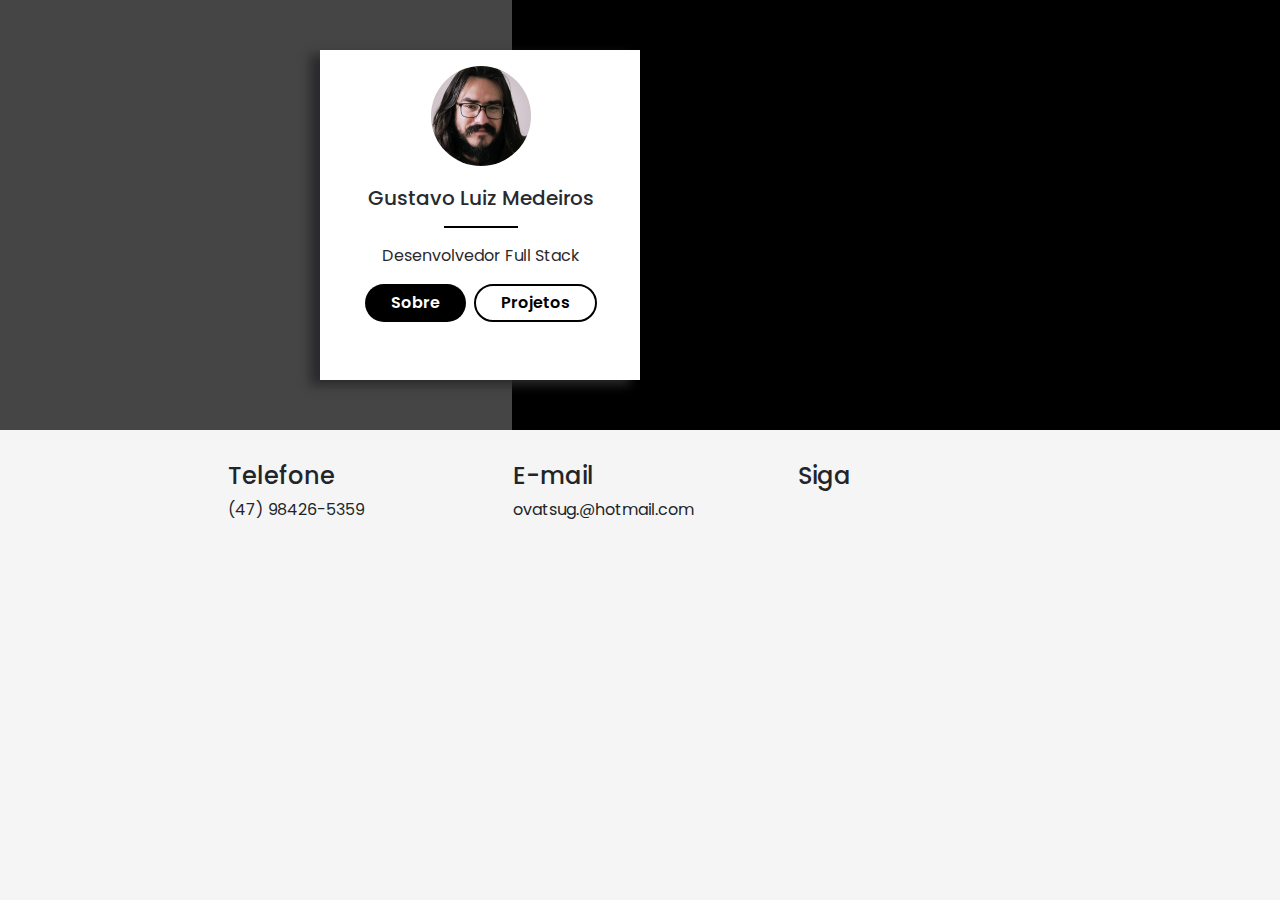
<file: index.html>
<!DOCTYPE html>
<html lang="pt-br">
<head>

    <meta charset="UTF-8">
    <meta http-equiv="X-UA-Compatible" content="IE=edge">
    <meta name="viewport" content="width=device-width, initial-scale=1.0">
    <link rel="preconnect" href="https://fonts.gstatic.com">
    <link href="https://fonts.googleapis.com/css2?family=Poppins:ital,wght@1,500&display=swap" rel="stylesheet">
    <link rel="stylesheet" href="https://pro.fontawesome.com/releases/v5.10.0/css/all.css" integrity="sha384-AYmEC3Yw5cVb3ZcuHtOA93w35dYTsvhLPVnYs9eStHfGJvOvKxVfELGroGkvsg+p" crossorigin="anonymous"/> 
    <link rel="stylesheet" href="./css/bootstrap.css">
    <link rel="stylesheet" href="./css/STYLES.CSS">

    <title>Codai</title>
<body>
    <div class="container-fluid container-linear">
        <div class=" row container-card">
            <div class="offset-lg-3 cold-md-3 col-lg-3 card-col">
                <div class=" card card-perfil">
                     <div class="img-card-perfil">
                        <img src="./imagem/gustavo.jpg" alt="Foto de Perfil" class="card-image mx-auto d-block">
                     </div>

                     <div class="card-body">
                         <h5 class="card-title" style="text-align: center" id="Nome-Perfil">                            
                         </h5>
                         <hr class="hr">
                         <p style="text-align:center" id="cargo-html"></p>
                         <div class="botoes-card">
                        <button
                          onclick="clicknoSobre ()"; 
                          class="btn mr-1" 
                          id="btn-sobre"
                          >
                          Sobre
                        </button> 
                            <button 
                            onclick="clickNoProjetos ()"
                            class="btn ml-1 btn-card"
                            id="btn-projeto"
                            >
                             Projetos
                            </button> 
                         </div>

                         <div class="links-redes-sociais">
                            <a href="#"> 
                                <i class="fab-fa-facebook"></i>
                           </a>
                            <a href="#">
                                <i class="fab fa-twitter"></i>
                            </a>
                            <a href="#">
                                <i class="fab fa-linkedin"></i>
                            </a>
                            <a href="#">
                                <i class="fab fa-instagram"></i>
                            </a>
                       </div>
                     </div>
                </div>
            </div>

            <div class="col-md-6 col-lg-6 text-body">              
                <div class="text" id="Texto-1">
                    <h4 class="title-subtitle">Bem-vindo ao meu Curriculo</h4>
                    <p> 
                        Me chamo Gustavo Luiz Medeiros, trabalho como autônomo de vendas. Tenho interesse pela
                        programação deste de muito cedo, mas nunca tinha caido de cara realmente nesse meu 
                        interesse, deste de então eu estou a procura de aperfeiçoar meus conhecimentos
                        na área. 
                    </p>
                    <p> 
                        Até mais!
                    </p>
                </div>
                <div class="text" id="Texto-2">
                    <h1 class="title-text">Projetos</h1>
                    <h4 class="title-subtitle">Alguns projetos que trabalhei</h4>
                    <p>Coisas que fiz durante minha vida de Dev 
                        <a target="_blank" href="https://github.com/GustavWebCriador" 
                        > Acesse meu perfil no GitHub</a>
                    </p>
                </div>             
            </div>
        </div>
    </div>
    <footer class="container">
        <div class="row" id="footer-elementos">
            <div class="col-md-3 col-lg-3">
                <h4>Telefone</h4>
                <p>(47) 98426-5359</p>
            </div>
            <div class="col-md-3 col-lg-3">
                <div class="E-mail">
                    <h4>E-mail</h4>
                    <p>ovatsug.@hotmail.com</p>
                </div>
            </div>
            <div class="col-mds-3 col-lg-3">
                <h4>Siga</h4>
                <div class="links-redes-sociais">
                     <a href="#"> <i class="fab-fa-facebook"></i>
                    </a>
                     <a href="#">
                         <i class="fab fa-twitter"></i>
                     </a>
                     <a href="#">
                         <i class="fab fa-linkedin"></i>
                     </a>
                     <a href="#">
                         <i class="fab fa-instagram"></i>
                     </a>
                </div>
            </div>
        </div> 
        <div class="row" id="footer-elementos">
        </div>  
    </footer>

   <script src="./css/js/index.js"></script>
</body>
</html>
</file>
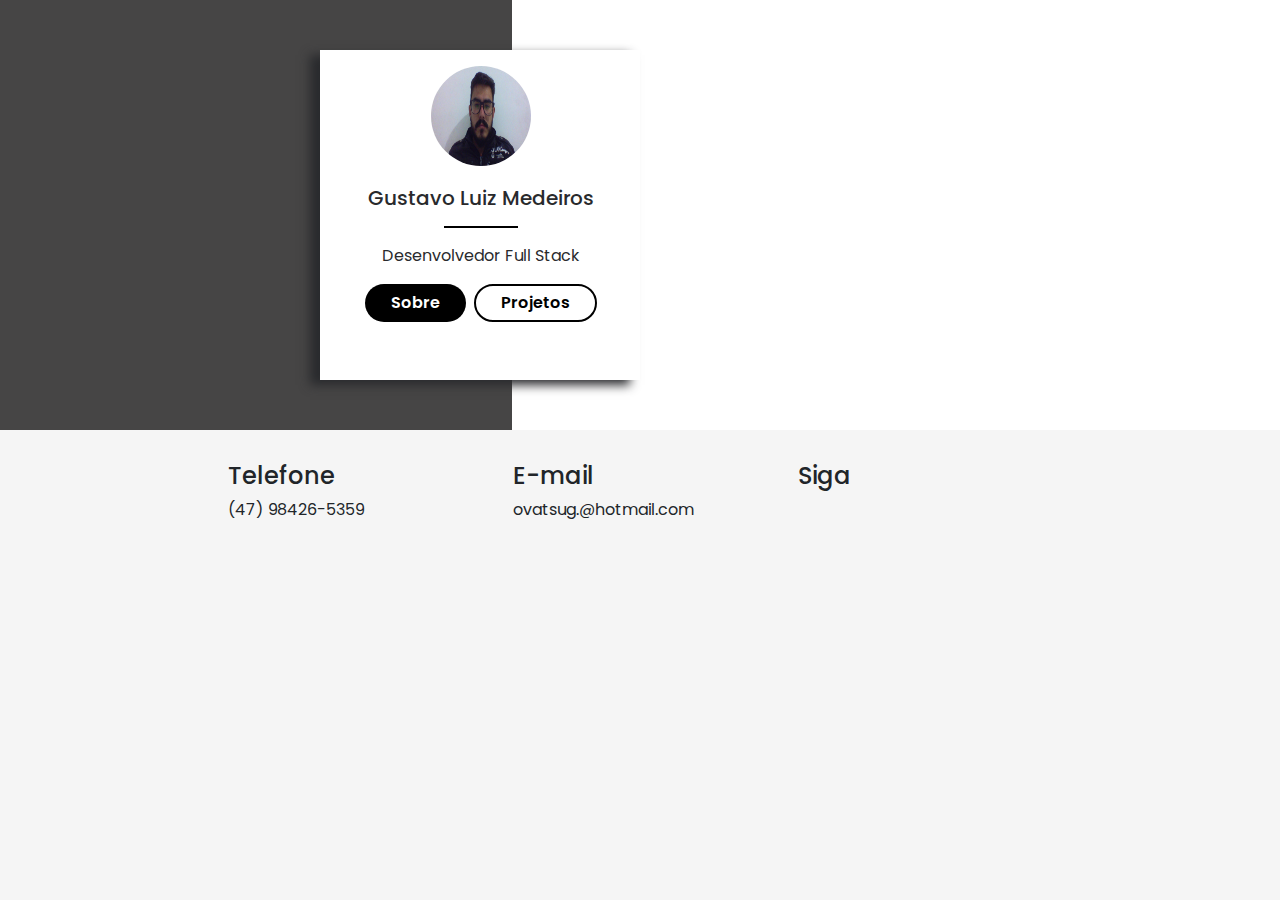
<file: codai/index.html>
<!DOCTYPE html>
<html lang="pt-br">
<head>

    <meta charset="UTF-8">
    <meta http-equiv="X-UA-Compatible" content="IE=edge">
    <meta name="viewport" content="width=device-width, initial-scale=1.0">
    <link rel="preconnect" href="https://fonts.gstatic.com">
    <link href="https://fonts.googleapis.com/css2?family=Poppins:ital,wght@1,500&display=swap" rel="stylesheet">
    <link rel="stylesheet" href="https://pro.fontawesome.com/releases/v5.10.0/css/all.css" integrity="sha384-AYmEC3Yw5cVb3ZcuHtOA93w35dYTsvhLPVnYs9eStHfGJvOvKxVfELGroGkvsg+p" crossorigin="anonymous"/> 
    <link rel="stylesheet" href="./css/bootstrap.css">
    <link rel="stylesheet" href="./css/STYLES.CSS">

    <title>Codai</title>
<body>
    <div class="container-fluid container-linear">
        <div class=" row container-card">
            <div class="offset-lg-3 cold-md-3 col-lg-3 card-col">
                <div class=" card card-perfil">
                     <div class="img-card-perfil">
                        <img src="./imagem/gustavo.jpg" alt="Foto de Perfil" class="card-image mx-auto d-block">
                     </div>

                     <div class="card-body">
                         <h5 class="card-title" style="text-align: center" id="Nome-Perfil">                            
                         </h5>
                         <hr class="hr">
                         <p style="text-align:center" id="cargo-html"></p>
                         <div class="botoes-card">
                        <button
                          onclick="clicknoSobre ()"; 
                          class="btn mr-1" 
                          id="btn-sobre"
                          >
                          Sobre
                        </button> 
                            <button 
                            onclick="clickNoProjetos ()"
                            class="btn ml-1 btn-card"
                            id="btn-projeto"
                            >
                             Projetos
                            </button> 
                         </div>

                         <div class="links-redes-sociais">
                            <a href="#"> 
                                <i class="fab-fa-facebook"></i>
                           </a>
                            <a href="#">
                                <i class="fab fa-twitter"></i>
                            </a>
                            <a href="#">
                                <i class="fab fa-linkedin"></i>
                            </a>
                            <a href="#">
                                <i class="fab fa-instagram"></i>
                            </a>
                       </div>
                     </div>
                </div>
            </div>

            <div class="col-md-6 col-lg-6 text-body">              
                <div class="text" id="Texto-1">
                    <h4 class="title-subtitle">Bem-vindo ao meu Curriculo</h4>
                    <p> 
                        Me chamo Gustavo Luiz Medeiros, trabalho como autônomo de vendas. Tenho interesse pela
                        programação deste de muito cedo, mas nunca tinha caido de cara realmente nesse meu 
                        interesse, deste de então eu estou a procura de aperfeiçoar meus conhecimentos
                        na área. 
                    </p>
                    <p> 
                        Até mais!
                    </p>
                </div>
                <div class="text" id="Texto-2">
                    <h1 class="title-text">Projetos</h1>
                    <h4 class="title-subtitle">Alguns projetos que trabalhei</h4>
                    <p>Coisas que fiz durante minha vida de Dev 
                        <a target="_blank" href="https://www.growdev.com.br" 
                        > Site da GrowDev - Este site foi desenvoldio em ReactJS</a>
                    </p>
                </div>             
            </div>
        </div>
    </div>
    <footer class="container">
        <div class="row" id="footer-elementos">
            <div class="col-md-3 col-lg-3">
                <h4>Telefone</h4>
                <p>(47) 98426-5359</p>
            </div>
            <div class="col-md-3 col-lg-3">
                <div class="E-mail">
                    <h4>E-mail</h4>
                    <p>ovatsug.@hotmail.com</p>
                </div>
            </div>
            <div class="col-mds-3 col-lg-3">
                <h4>Siga</h4>
                <div class="links-redes-sociais">
                     <a href="#"> <i class="fab-fa-facebook"></i>
                    </a>
                     <a href="#">
                         <i class="fab fa-twitter"></i>
                     </a>
                     <a href="#">
                         <i class="fab fa-linkedin"></i>
                     </a>
                     <a href="#">
                         <i class="fab fa-instagram"></i>
                     </a>
                </div>
            </div>
        </div> 
        <div class="row" id="footer-elementos">
        </div>  
    </footer>

   <script src="./css/js/index.js"></script>
</body>
</html>
</file>
<file: css/STYLES.CSS>
body{
    font-family: 'Poppins', sans-serif; 
    background-color: #F5F5F5;
}

.container-card{
    padding: 50px 0px 50px 0px; 
    margin-bottom: 2em;
}

.img-perfil-card {
    display: flex; 
    justify-content:center
}

.hr{
    height: 1px; 
    background-color: black; width: 30%;
}

.card-image{
    height: 100px;
    width: 100px;
    border-radius: 50%;
    margin-top: 1em;
}

.card-perfil{
    background-color: #ffffff !important;
    box-shadow: 0px 0px 5px #F5F5F5;
}

.botoes-card {
    display: flex; 
    justify-content: center;
}

#btn-sobre {
    border-radius: 20px; 
    padding: 5px 25px;
    background-color: black !important;
    color: #ffffff !important;
    font-weight: 600;
}

#btn-projeto{
    border: solid 2px black; 
    border-radius: 20px;
    padding: 5px 25px;
    font-weight: 600;
}

.icon-redes-sociais {
    text-align: center; 
    padding: 10px
}

.title-text {
    margin-top: 1em;
    font-weight: 700;
}

.title-subtitle{
    margin: 1em 0;
}

.text{
    padding: 5px 17px;
}
.text {
    display: none;
}


.links-redes-sociais{
    text-decoration: none;
}

.links-redes-sociais i {
    color: black;
    font-size: 25px;
    padding: 10px;
}

.btn-card{
    color:black !important;
}

.footer-elementos {
    display:flex; 
    justify-content:space-between;
}

.sobre{

    margin-bottom:  1.5em;
}

.rodape{
    text-align: center !important;
    margin-bottom: 10px;
}

@media (min-width: 900px){

    .container-linear{
        background: linear-gradient(to left, #000000 60%, #464545  40%);
    }


    .card-col{
        display: flex;
        justify-content: flex-end;
        align-content: center;
        background-color: #ffffff !important;
        box-shadow: -10px 5px 10px 0px #292A2D;
    }

    .card-perfil{
        background-color: #ffffff !important;
        color: #292A2D;
        box-shadow: none !important;
        width:18em;
        border: none !important;
       
    }

    .btn-card{
        color:black !important;
    }

    .text-body{
        box-shadow: none;
    }

    .text{
        color:#ffffff;
        max-width: 430px;
        vertical-align: middle;
        margin-top: 2em;
    }

    #footer-elementos {
        display:flex !important; 
        justify-content: center !important;
    }
    .rodape{
        text-align: center !important;
        margin-bottom: 10px;
    }

}
</file>
<file: codai/css/STYLES.CSS>
body{
    font-family: 'Poppins', sans-serif; 
    background-color: #F5F5F5;
}

.container-card{
    padding: 50px 0px 50px 0px; 
    margin-bottom: 2em;
}

.img-perfil-card {
    display: flex; 
    justify-content:center
}

.hr{
    height: 1px; 
    background-color: black; width: 30%;
}

.card-image{
    height: 100px;
    width: 100px;
    border-radius: 50%;
    margin-top: 1em;
}

.card-perfil{
    background-color: #ffffff !important;
    box-shadow: 0px 0px 5px #F5F5F5;
}

.botoes-card {
    display: flex; 
    justify-content: center;
}

#btn-sobre {
    border-radius: 20px; 
    padding: 5px 25px;
    background-color: black !important;
    color: #ffffff !important;
    font-weight: 600;
}

#btn-projeto{
    border: solid 2px black; 
    border-radius: 20px;
    padding: 5px 25px;
    font-weight: 600;
}

.icon-redes-sociais {
    text-align: center; 
    padding: 10px
}

.title-text {
    margin-top: 1em;
    font-weight: 700;
}

.title-subtitle{
    margin: 1em 0;
}

.text{
    padding: 5px 17px;
}
.text {
    display: none;
}


.links-redes-sociais{
    text-decoration: none;
}

.links-redes-sociais i {
    color: black;
    font-size: 25px;
    padding: 10px;
}

.btn-card{
    color:black !important;
}

.footer-elementos {
    display:flex; 
    justify-content:space-between;
}

.sobre{
    margin-bottom:  1.5em;
}

.rodape{
    text-align: center !important;
    margin-bottom: 10px;
}

@media (min-width: 900px){

    .container-linear{
        background: linear-gradient(to left, #ffffff 60%, #464545  40%);
    }


    .card-col{
        display: flex;
        justify-content: flex-end;
        align-content: center;
        background-color: #ffffff !important;
        box-shadow: -10px 5px 10px 0px #292A2D;
    }

    .card-perfil{
        background-color: #ffffff !important;
        color: #292A2D;
        box-shadow: none !important;
        width:18em;
        border: none !important;
       
    }

    .btn-card{
        color:black !important;
    }

    .text-body{
        box-shadow: none;
    }

    .text{
        max-width: 430px;
        vertical-align: middle;
        margin-top: 2em;
    }

    #footer-elementos {
        display:flex !important; 
        justify-content: center !important;
    }
    .rodape{
        text-align: center !important;
        margin-bottom: 10px;
    }

}
</file>
